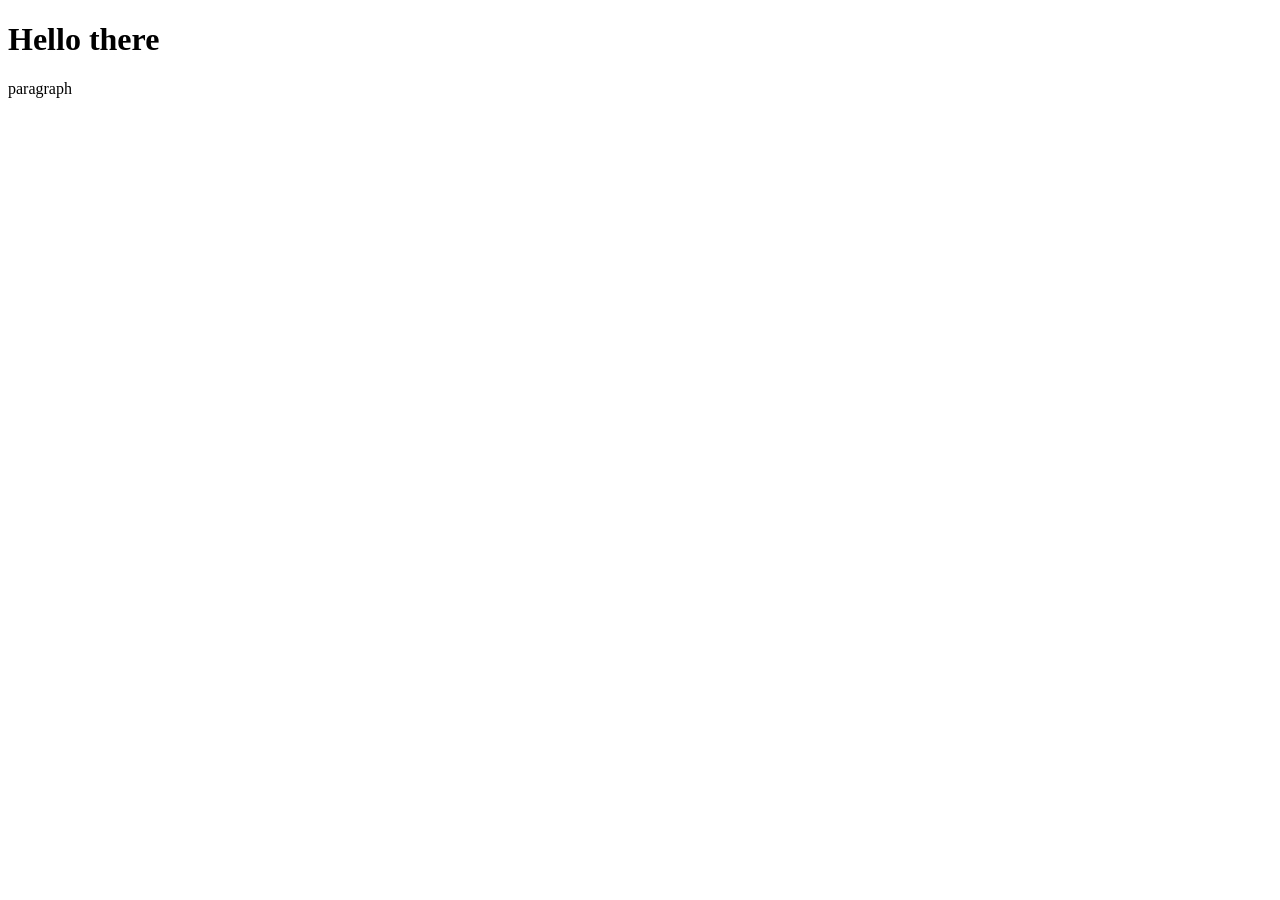
<file: index.html>
<!DOCTYPE html>
<html lang="en">
<head>
    <meta charset="UTF-8">
    <meta name="viewport" content="width=device-width, initial-scale=1.0">
    <title>Document</title>
</head>
<body>
    <h1>Hello there</h1>
    <p>paragraph</p>
<!--this is how you write a commLent-->
</body>
</html>
</file>
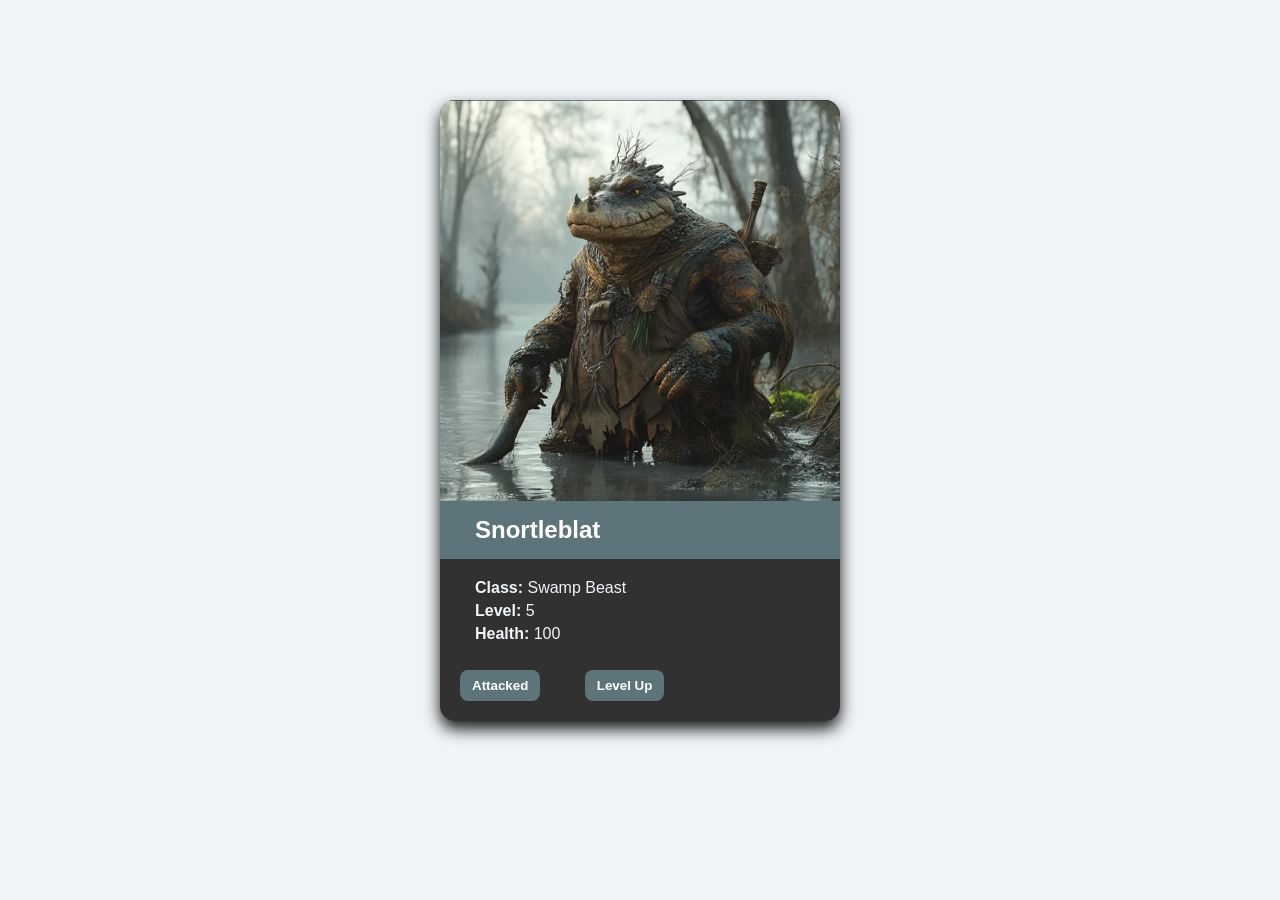
<file: character_card/index.html>
<!DOCTYPE html>
<html lang="en">
<head>
    <meta charset="UTF-8">
    <meta name="viewport" content="width=device-width, initial-scale=1.0">
    <title>Character Card</title>
    <link rel="stylesheet" href="style.css">
    <script src="java.js" defer></script>
    <!-- Open Graph (Facebook, LinkedIn, etc.) -->
    <meta property="og:type" content="website">
    <meta property="og:title" content="Character card">
    <meta property="og:description" content="Put Page Description Here">
    <meta property="og:url" content="https://yourURLofPage.here">
    <meta property="og:image" content="https://yourURLofSocialPreviewImageHere.png">

    <!-- Twitter Card -->
    <meta name="twitter:card" content="summary_large_image">
    <meta name="twitter:title" content="Put Page Title Here">
    <meta name="twitter:description" content="Put Page Description Here">
    <meta name="twitter:image" content="https://yourURLofSocialPreviewImageHere.png">

    <!-- One favicon (ICO works everywhere) -->
    <link rel="icon" href="character.png">

    <!-- One Apple Touch Icon (iOS home screen) -->
    <link rel="apple-touch-icon" href="character.png">
</head>
<body>
    <div id="card">
        <img class="image" src="character.png">
        <h1 class="name">Snortleblat</h1>
        <section id="stats" aria-label="stats"></section>
        <button id="damage">Attacked</button>
        <button id="level">Level Up</button>
    </div> 
</body>
</html>
</file>
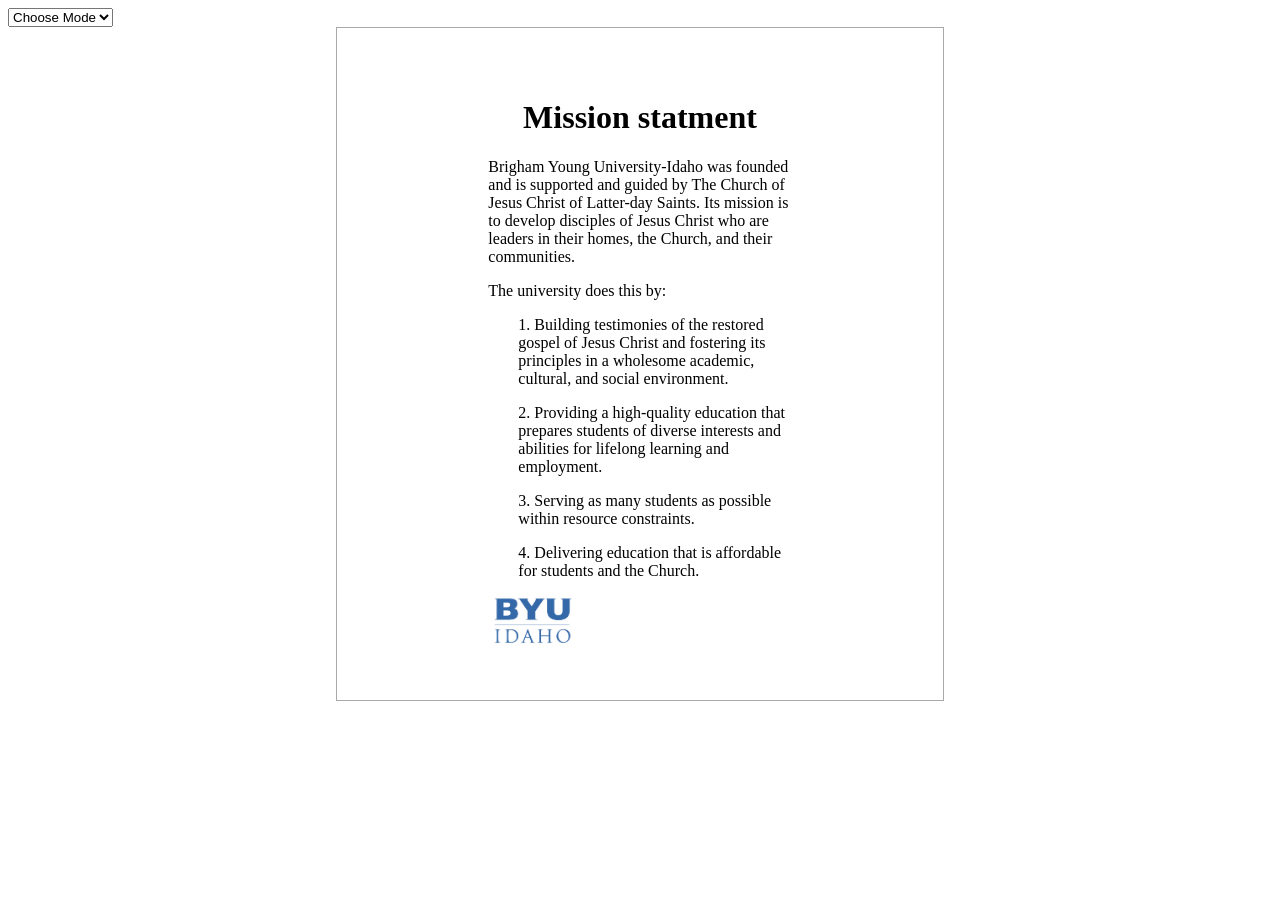
<file: mission/index.html>
<!DOCTYPE html>
<html lang="en">
<head>
    <meta charset="UTF-8">
    <meta name="viewport" content="width=device-width, initial-scale=1.0">
    <meta name="description" content="a remake of the mision statment of BYUI.">
    <meta name="author" content="Jonathan Harsch">
    <title>mission statment</title>
    <link rel="stylesheet" href="style.css">
    <script src="java.js" defer></script>
</head>
<body>
    
<select>

    <option>Choose Mode</option>

    <option value="dark">Dark</option>

    <option value="light">Light</option>

</select>              
                    
    <div id="content">
        <h1>Mission statment</h1>
        <div id="wrapper">
            <p>Brigham Young University-Idaho was founded and is supported and guided by The Church of Jesus Christ of Latter-day Saints. Its mission is to develop disciples of Jesus Christ who are leaders in their homes, the Church, and their communities.</p>
            <p>The university does this by:</p>
            <div id="bullet">
                <p>1. Building testimonies of the restored gospel of Jesus Christ and fostering its principles in a wholesome academic, cultural, and social environment.</p>
                <p>2. Providing a high-quality education that prepares students of diverse interests and abilities for lifelong learning and employment.</p>
                <p>3. Serving as many students as possible within resource constraints.</p>
                <p>4. Delivering education that is affordable for students and the Church.</p>
            </div>
            <img id="logo" src="byui-logo-blue.webp">
        </div>
        
    </div>
    

    
</body>
</html>
</file>
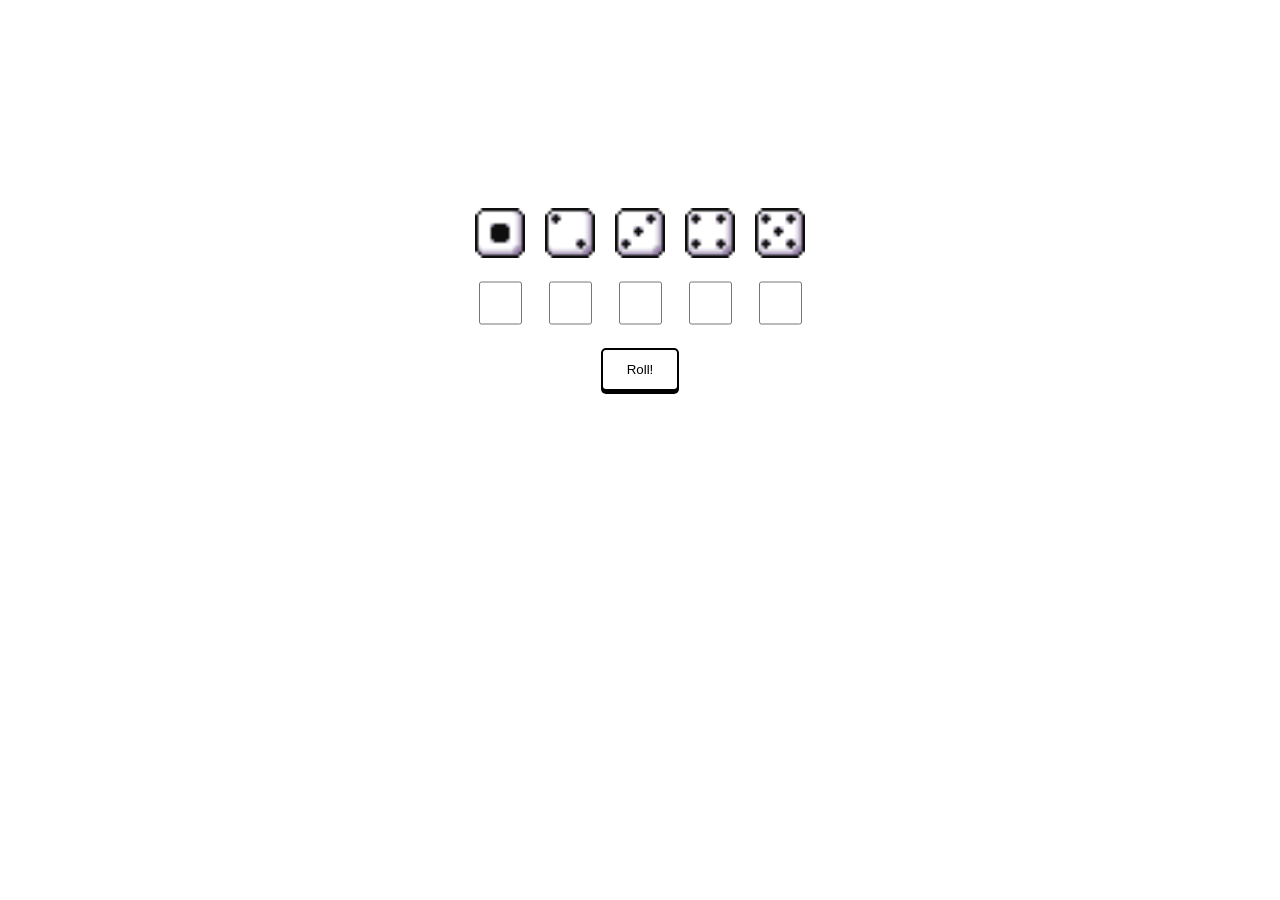
<file: dice-game-example-main/game.html>
<!DOCTYPE html>
<html lang="en">
<head>
    <meta charset="UTF-8">
    <meta name="viewport" content="width=device-width, initial-scale=1.0">
    <title>Document</title>
    <script src="game.js" defer></script>
    <style>
        body {
            display: flex;
            flex-direction: column;
            justify-content: center;
            align-items: center;
        }

        img {
            height: 50px;
        }

        #gameboard {
            margin-top: 200px;
            display: grid;
            grid-template-columns: 1fr 1fr 1fr 1fr 1fr;
            grid-template-rows: 1fr 1fr;
            gap: 20px;
        }

        #rollButton {
            margin-top: 20px;
            background-color: white;
            color: black;
            padding: 12px 24px;
            border: 2px solid black;
            border-radius: 5px;
            box-shadow: 0 3px black;
            cursor: pointer;
            transition: all 0.1s ease;
        }

        #rollButton:active {
            transform: translateY(4px);
            box-shadow: 0 1px black;
        }

        input[type="checkbox"] {
            accent-color: black;
        }
    </style>
</head>
<body>
    <div id="gameboard">
        <img class="dice1" src="assets/white_dice_1.gif">
        <img class="dice2" src="assets/white_dice_2.gif">
        <img class="dice3" src="assets/white_dice_3.gif">
        <img class="dice4" src="assets/white_dice_4.gif">
        <img class="dice5" src="assets/white_dice_5.gif">
        <input type="checkbox" class="dice1" value="1">
        <input type="checkbox" class="dice2" value="2">
        <input type="checkbox" class="dice3" value="3">
        <input type="checkbox" class="dice4" value="4">
        <input type="checkbox" class="dice5" value="5">
    </div>
    <button id="rollButton">Roll!</button>
</body>
</html>
</file>
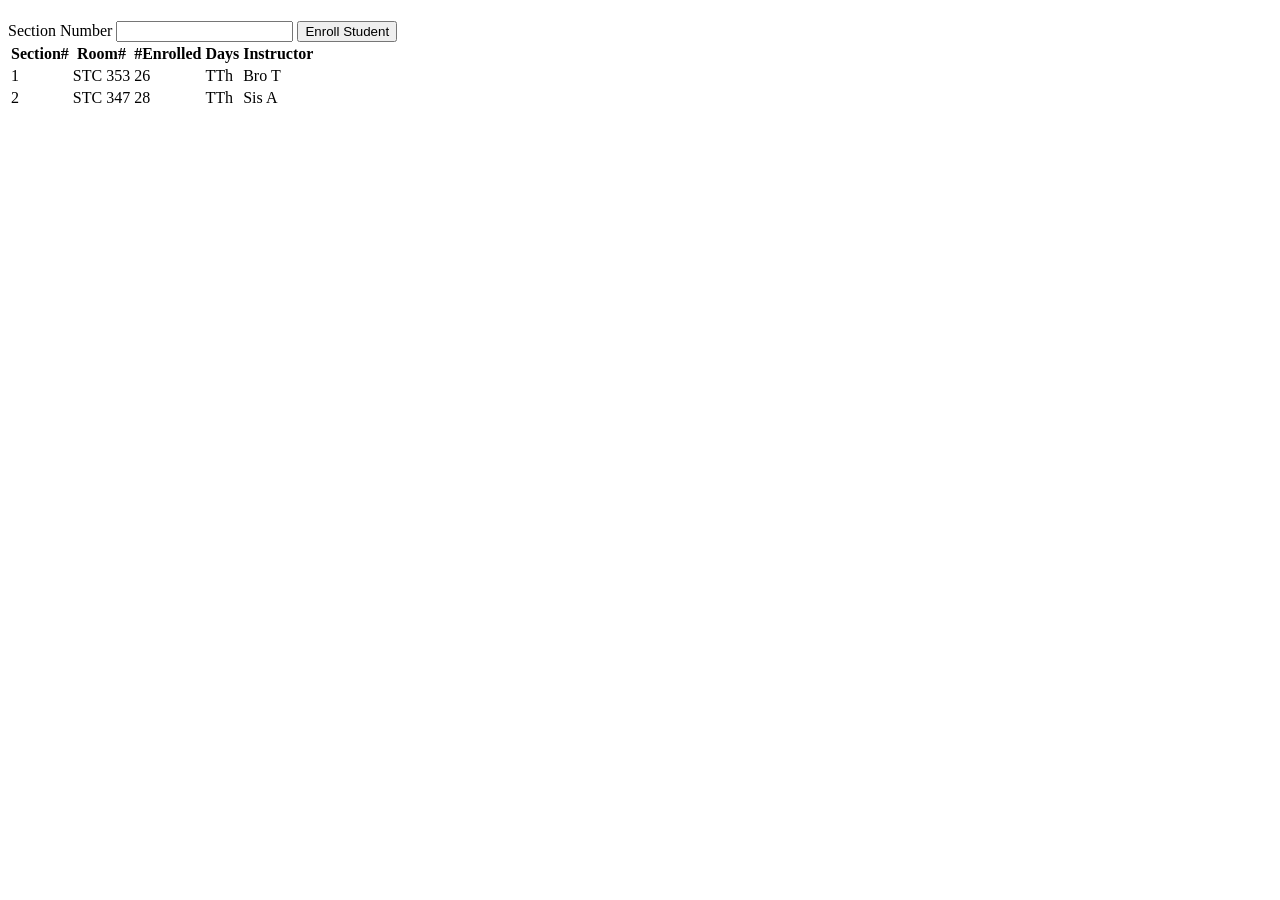
<file: ponder/cources.html>
<!DOCTYPE html>
<html lang="en">
<head>
    <meta charset="UTF-8">
    <meta name="viewport" content="width=device-width, initial-scale=1.0">
    <title>Document</title>
    <script src="cources.js" defer></script>
</head>
<body>
    
<h1 id="courseName"></h1>
<h2 id="courseCode"></h2>
<label for="sectionNumber">Section Number</label>
<input id="sectionNumber" />
<button id="enrollStudent">Enroll Student</button>
<table>
  <thead>
    <tr>
      <th>Section#</th>
      <th>Room#</th>
      <th>#Enrolled</th>
      <th>Days</th>
      <th>Instructor</th>
    </tr>
  </thead>
  <tbody id="sections"></tbody>
</table>
          
</body>
</html>
</file>
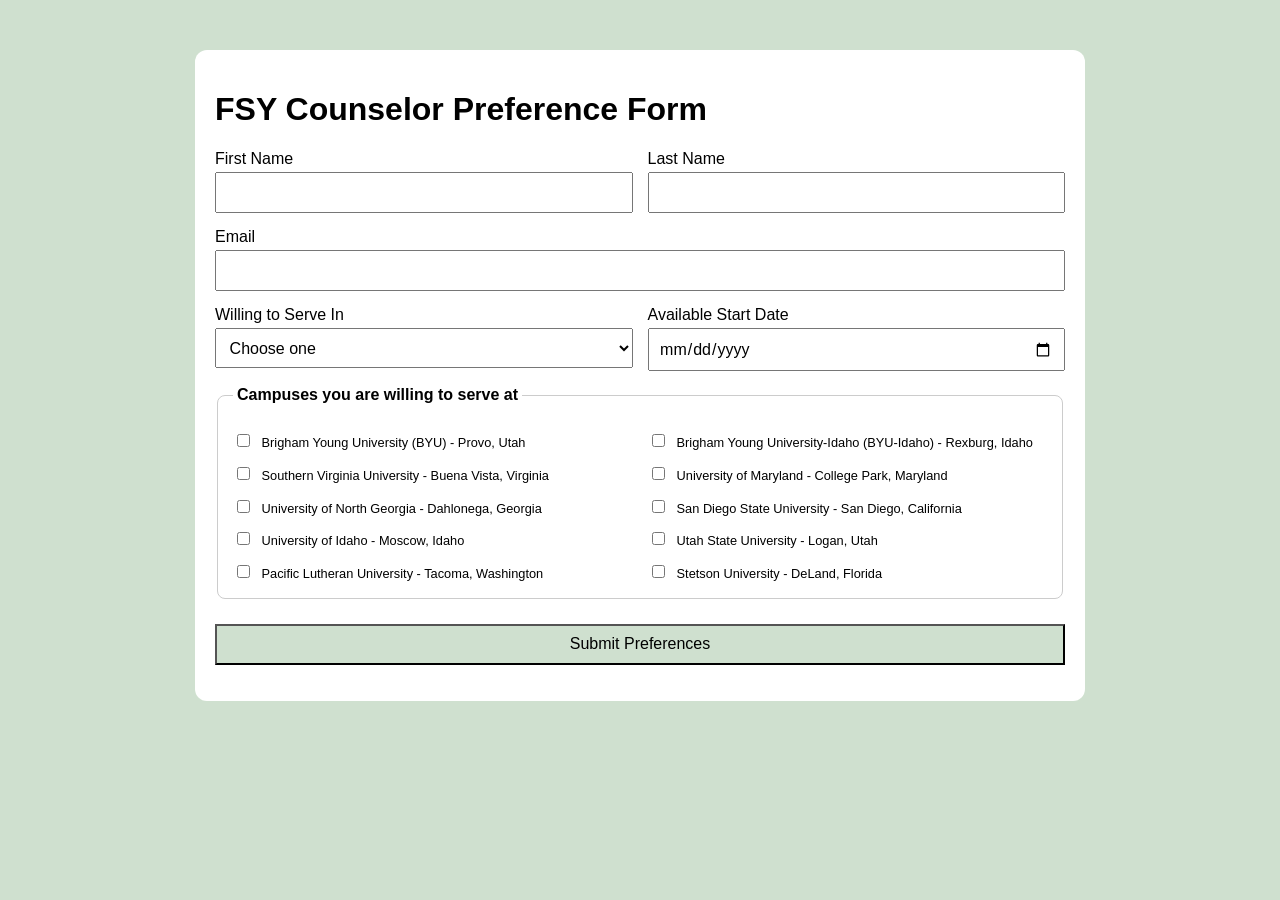
<file: ponder/forms.html>
<!DOCTYPE html>
<html lang="en">
<head>
  <meta charset="UTF-8" />
  <meta name="viewport" content="width=device-width, initial-scale=1.0" />
  <title>FSY Counselor Preference Form</title>
  <link rel="icon" href="favicon.ico">
  <link rel="stylesheet" href="form.css" />
  <script src="form.js" defer></script>
</head>
<body>
  <main class="wrapper">
    <h1>FSY Counselor Preference Form</h1>

    <form id="fsyForm">
      <div class="field">
        <label for="firstName">First Name</label>
        <input id="firstName" name="firstName" type="text" required />
      </div>

      <div class="field">
        <label for="lastName">Last Name</label>
        <input id="lastName" name="lastName" type="text" required />
      </div>

      <div class="field full">
        <label for="email">Email</label>
        <input id="email" name="email" type="email" required />
      </div>

      <div class="field">
        <label for="travelRange">Willing to Serve In</label>
        <select
          id="travelRange"
          name="travelRange"
          aria-controls="notesContainer"
          required
        >
          <option value="">Choose one</option>
          <option value="one">One campus</option>
          <option value="many">Two or more campuses</option>
        </select>
      </div>

      <div class="field">
        <label for="availableDate">Available Start Date</label>
        <input id="availableDate" name="availableDate" type="date" required />
      </div>

      <fieldset class="full campus-group">
        <legend>Campuses you are willing to serve at</legend>

        <div class="campus-grid">
          <label><input type="checkbox" name="campus" value="BYU - Provo, Utah" /> Brigham Young University (BYU) - Provo, Utah</label>
          <label><input type="checkbox" name="campus" value="BYU-Idaho - Rexburg, Idaho" /> Brigham Young University-Idaho (BYU-Idaho) - Rexburg, Idaho</label>
          <label><input type="checkbox" name="campus" value="Southern Virginia University - Buena Vista, Virginia" /> Southern Virginia University - Buena Vista, Virginia</label>
          <label><input type="checkbox" name="campus" value="University of Maryland - College Park, Maryland" /> University of Maryland - College Park, Maryland</label>
          <label><input type="checkbox" name="campus" value="University of North Georgia - Dahlonega, Georgia" /> University of North Georgia - Dahlonega, Georgia</label>
          <label><input type="checkbox" name="campus" value="San Diego State University - San Diego, California" /> San Diego State University - San Diego, California</label>
          <label><input type="checkbox" name="campus" value="University of Idaho - Moscow, Idaho" /> University of Idaho - Moscow, Idaho</label>
          <label><input type="checkbox" name="campus" value="Utah State University - Logan, Utah" /> Utah State University - Logan, Utah</label>
          <label><input type="checkbox" name="campus" value="Pacific Lutheran University - Tacoma, Washington" /> Pacific Lutheran University - Tacoma, Washington</label>
          <label><input type="checkbox" name="campus" value="Stetson University - DeLand, Florida" /> Stetson University - DeLand, Florida</label>
        </div>
      </fieldset>

      <div id="notesContainer" class="field full" hidden>
        <label for="notes">Travel Notes</label>
        <input id="notes" name="notes" type="text" />
      </div>

      <button class="full" type="submit">Submit Preferences</button>
    </form>

    <section id="output" aria-live="polite"></section>
  </main>
</body>
</html>
</file>
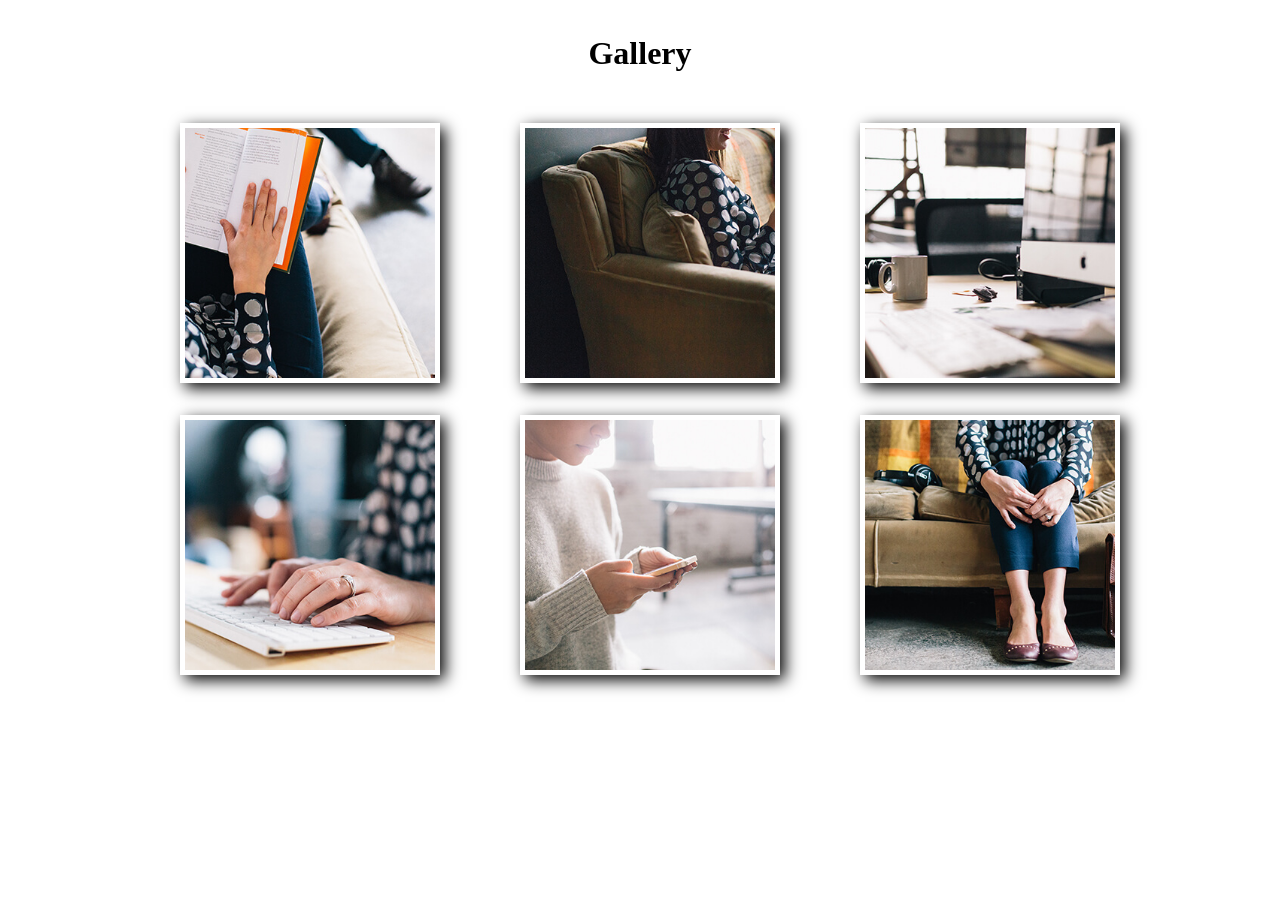
<file: ponder/gallery.html>
<!DOCTYPE html>
<html lang="en">
<head>
    <meta charset="UTF-8">
    <meta name="viewport" content="width=device-width, initial-scale=1.0">
    <title>Document</title>
    <script src="gallery.js" defer> </script>
    <link rel="stylesheet" href="gallery.css">
</head>
<body>
    <h1>Gallery</h1>
<section class="gallery">
    <figure>  
        <img src="images/book-sm.jpg" alt="person reading a book">
    </figure>
    <figure>  
        <img src="images/couch-sm.jpg" alt="person sitting on a couch with a phone">
    </figure>
    <figure>  
        <img src="images/desk-sm.jpg" alt="a work desktop">
    </figure>
    <figure>  
        <img src="images/keyboard-sm.jpg" alt="person typing on a keyboard">
    </figure>
    <figure>  
        <img src="images/phone-sm.jpg" alt="person looking at a phone">
    </figure>
    <figure>  
        <img src="images/sit-sm.jpg" alt="person sitting on a couch">
    </figure>
</section>
<dialog>
    <img>
    <button class="close-viewer">X</button>
</dialog>
          
</body>
</html>
</file>
<file: character_card/style.css>
body {
    font-family: Palatino Linotype, sans-serif;
    background: #f0f4f8;
  }

  #card {
    background: #313131;
    border-radius: 15px;
    box-shadow: 0 8px 16px rgba(0,0,0,0.9);
    width: 400px; 
    margin: 100px auto;
  }

  .image{
    width: 400px;
    border-radius: 15px 15px 0 0;
    }

  .name {
    font-size: 1.5em;
    font-weight: bold;
    margin: -4px 0 20px 0;
    color: white;
    padding: 15px 0 15px 35px;
    background-color: #5d747b;
  }

  .stats {
    margin: 10px 15px 7px 35px;
    text-align: left;
  }

  .stats p {
    margin: 5px 0;
    color: #f0f4f8;
  }

  .buttons {
    text-align: center;
  }

  button {
    padding: 8px 12px;
    margin: 20px;
    border: none;
    border-radius: 8px;
    background-color: #5d747b;
    color: white;
    font-weight: bold;
    cursor: pointer;
    transition: background-color 0.5s ease;
  }

  button:hover {
    background-color: #58605a;
  }
</file>
<file: mission/style.css>
body {
    background-color: white;
}
#content {
    max-width: 40%;
    background-color: white;
    border: 1px, solid, darkgray;
    margin: auto;
    padding: 50px;
}
h1 {
    text-align: center;
}
#wrapper {
    max-width: 60%;
    margin: auto;
}
#bullet {
    margin-left: 30px;
}
img {
    width: 90px;
    justify-content: center;
}
</file>
<file: ponder/form.css>
body {
  font-family: Arial, sans-serif;
  background:  #cfe0cf;
  margin: 0;
}

.wrapper {
  max-width: 850px;
  margin: 50px auto;
  padding: 20px;
  background: white;
  border-radius: 12px;
}

form {
  display: grid;
  grid-template-columns: 1fr 1fr;
  gap: 15px;
}

.field {
  display: flex;
  flex-direction: column;
  gap: 0.25rem;
}

.full {
  grid-column: 1 / 3;
}

input,
select,
button {
  padding: 0.6rem;
  font: inherit;
}

button {
  background: #cfe0cf;
  transition: background 0.5s ease;
  margin-top: 10px;
}

button:hover {
  background: #dcead9;
}

.campus-group {
  border: 1px solid #ccc;
  border-radius: 8px;
  padding: 15px;
}

.campus-group legend {
  font-weight: bold;
  padding: 0 0.25rem;
}

.campus-grid {
  display: grid;
  grid-template-columns: 1fr 1fr;
  gap: 0.75rem 1rem;
  margin-top: 0.75rem;
}

.campus-grid label {
  display: block;
  line-height: 1.3;
  font-size: .8em;
}

.campus-grid input {
  margin-right: 0.5rem;
}
#notesContainer[hidden] {
  display: none;
}

#output {
  margin-top: 1rem;
  font-weight: bold;
}
</file>
<file: ponder/gallery.css>
h1 {
    text-align: center;
    margin: 35px 0;
}
.gallery {
    max-width: 1000px;
    margin: 0 auto;
}
figure img {
    width: 250px;
    height: 250px;
    object-fit: cover;
    padding: 5px;
    background-color: white;
    box-shadow: 5px 5px 15px black;
    display: block;
    margin: 0 auto;
}
/* modal */

dialog img {
    width: 90%;
    display: block;
    margin: 20vh auto;
}
dialog {
    width: 100%;
    height: 100%;
    background-color: rgba(0,0,0,.75);
}
.close-viewer {
    position: absolute;
    top: 10vh;
    right: 2vh;
    padding: 3px 6px;
    font-size: 1.5em;
}

@media screen and (min-width: 700px) {
    .gallery {
        display: grid;
        grid-template-columns: 1fr 1fr;
    }
}
@media screen and (min-width: 1000px) {
    .gallery {
        grid-template-columns: 1fr 1fr 1fr;
    }
    dialog img {
        width: 60%;
        margin: 15vh auto;
    }
    .close-viewer {
        position: absolute;
        right: 15vh;
    }
    .viewer {
        margin: 50px;
        padding: 50px;
    }
    .viewer img {
        max-width: 800px;
    }
}
</file>
